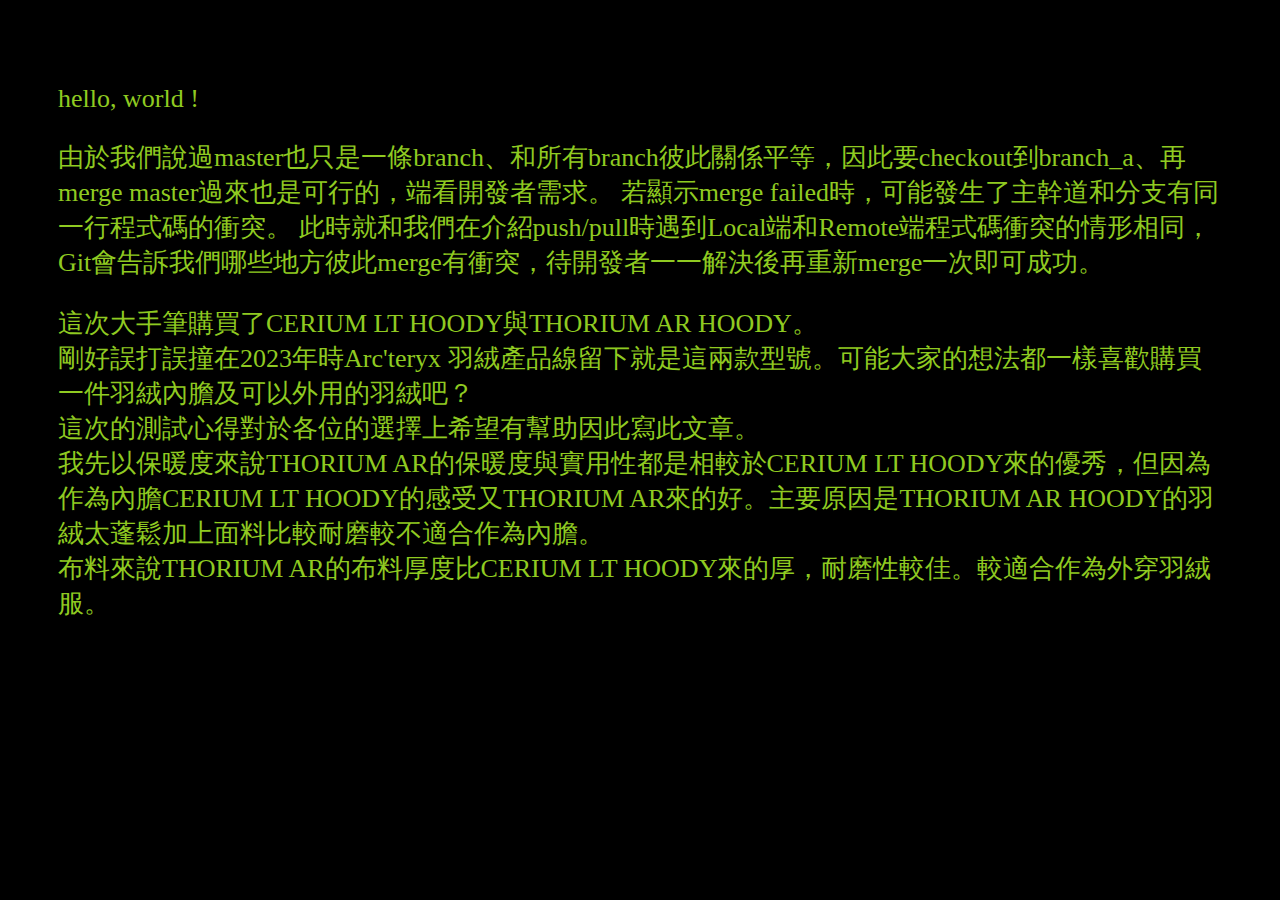
<file: index.html>
<!DOCTYPE html>
<html lang="en">
<head>
    <meta charset="UTF-8">
    <meta http-equiv="X-UA-Compatible" content="IE=edge">
    <meta name="viewport" content="width=device-width, initial-scale=1.0">
    <title>one</title>
    <style>
        body {
            background-color: black;
            padding: 50px;
            color: rgb(143, 202, 33);
            font-size: 26px;
        }

    </style>
</head>
<body>

    <p>hello, world !</p>


    <p>由於我們說過master也只是一條branch、和所有branch彼此關係平等，因此要checkout到branch_a、再merge master過來也是可行的，端看開發者需求。

        若顯示merge failed時，可能發生了主幹道和分支有同一行程式碼的衝突。
        
        此時就和我們在介紹push/pull時遇到Local端和Remote端程式碼衝突的情形相同，Git會告訴我們哪些地方彼此merge有衝突，待開發者一一解決後再重新merge一次即可成功。</p>

 

    <p>這次大手筆購買了CERIUM LT HOODY與THORIUM AR HOODY。 <br>
        剛好誤打誤撞在2023年時Arc'teryx 羽絨產品線留下就是這兩款型號。可能大家的想法都一樣喜歡購買一件羽絨內膽及可以外用的羽絨吧？<br>
        這次的測試心得對於各位的選擇上希望有幫助因此寫此文章。<br>
        我先以保暖度來說THORIUM AR的保暖度與實用性都是相較於CERIUM LT HOODY來的優秀，但因為作為內膽CERIUM LT HOODY的感受又THORIUM AR來的好。主要原因是THORIUM AR HOODY的羽絨太蓬鬆加上面料比較耐磨較不適合作為內膽。<br>
        布料來說THORIUM AR的布料厚度比CERIUM LT HOODY來的厚，耐磨性較佳。較適合作為外穿羽絨服。</p>


</body>
</html>
</file>
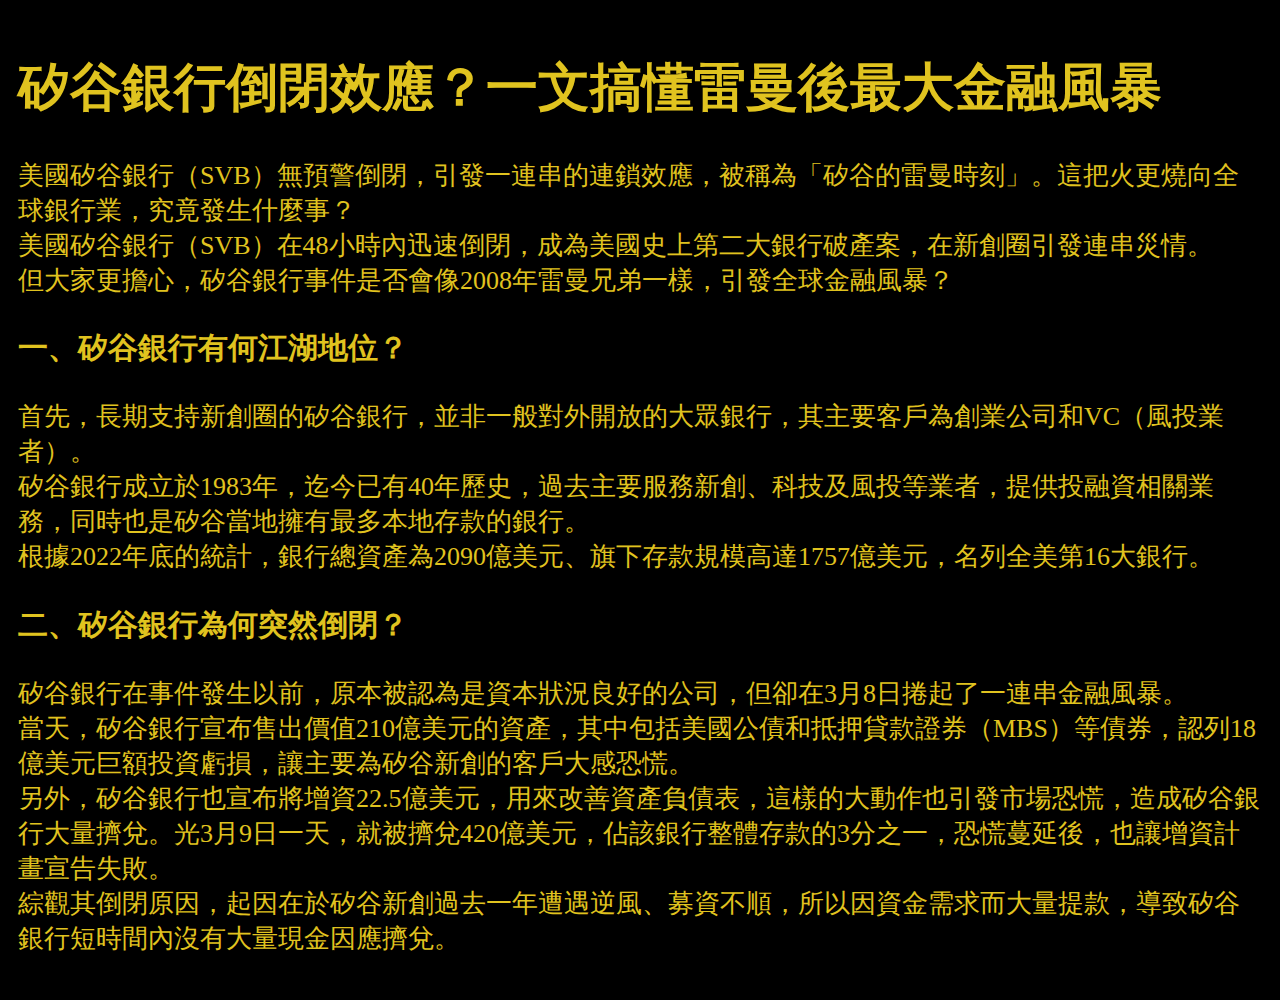
<file: abc.html>
<!DOCTYPE html>
<html lang="en">
<head>
    <meta charset="UTF-8">
    <meta http-equiv="X-UA-Compatible" content="IE=edge">
    <meta name="viewport" content="width=device-width, initial-scale=1.0">
    <title>one</title>
    <style>
        body {
            background-color: black;
            padding: 10px;
            color: rgb(224, 195, 31);
            font-size: 26px;
        }

    </style>
</head>
<body>
    
    <h1>矽谷銀行倒閉效應？一文搞懂雷曼後最大金融風暴</h1>
    <p>
        美國矽谷銀行（SVB）無預警倒閉，引發一連串的連鎖效應，被稱為「矽谷的雷曼時刻」。這把火更燒向全球銀行業，究竟發生什麼事？<br>

        美國矽谷銀行（SVB）在48小時內迅速倒閉，成為美國史上第二大銀行破產案，在新創圈引發連串災情。<br>
        
        但大家更擔心，矽谷銀行事件是否會像2008年雷曼兄弟一樣，引發全球金融風暴？ <br>
   
    <h3>一、矽谷銀行有何江湖地位？</h3>

    首先，長期支持新創圈的矽谷銀行，並非一般對外開放的大眾銀行，其主要客戶為創業公司和VC（風投業者）。<br>
    
    矽谷銀行成立於1983年，迄今已有40年歷史，過去主要服務新創、科技及風投等業者，提供投融資相關業務，同時也是矽谷當地擁有最多本地存款的銀行。<br>
    
    根據2022年底的統計，銀行總資產為2090億美元、旗下存款規模高達1757億美元，名列全美第16大銀行。




    <h3>二、矽谷銀行為何突然倒閉？</h3>
    矽谷銀行在事件發生以前，原本被認為是資本狀況良好的公司，但卻在3月8日捲起了一連串金融風暴。<br>

    當天，矽谷銀行宣布售出價值210億美元的資產，其中包括美國公債和抵押貸款證券（MBS）等債券，認列18億美元巨額投資虧損，讓主要為矽谷新創的客戶大感恐慌。
    <br>
    另外，矽谷銀行也宣布將增資22.5億美元，用來改善資產負債表，這樣的大動作也引發市場恐慌，造成矽谷銀行大量擠兌。光3月9日一天，就被擠兌420億美元，佔該銀行整體存款的3分之一，恐慌蔓延後，也讓增資計畫宣告失敗。<br>
    
    綜觀其倒閉原因，起因在於矽谷新創過去一年遭遇逆風、募資不順，所以因資金需求而大量提款，導致矽谷銀行短時間內沒有大量現金因應擠兌。






    
    <p>

    </p>

</body>
</html>
</file>
